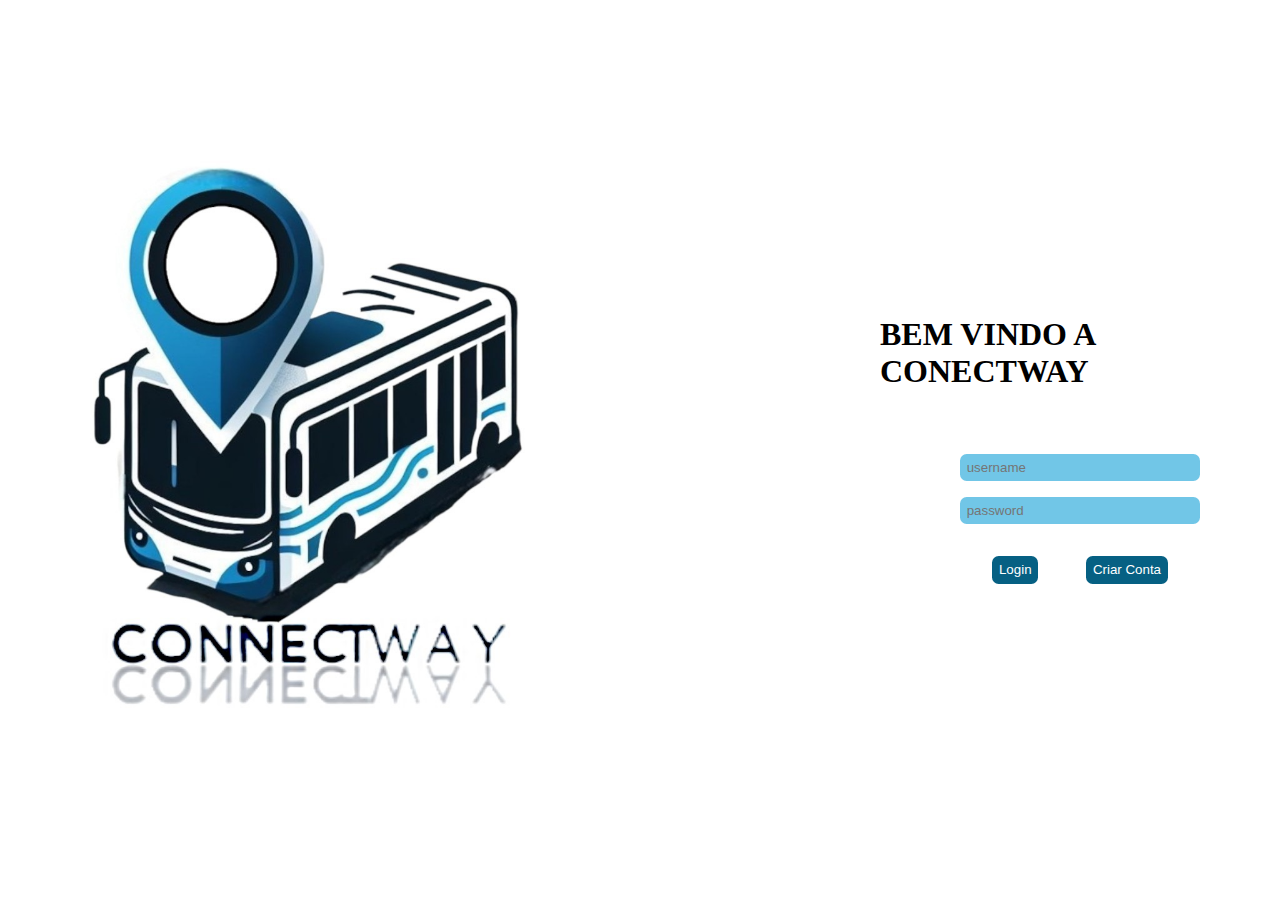
<file: index.html>
<!DOCTYPE html>
<html lang="pt-br">
<head>
    <meta charset="UTF-8">
    <meta name="viewport" content="width=device-width, initial-scale=1.0">
    <title>conectway</title>
    <link rel="stylesheet" href="src/css/style.css">
</head>
<body>
    <main class="container">
        <section class="logo">
            <img src="src/img/logoConect.jpg" alt="logo da Empresa conectway">
        </section>
        <section class="inicioPrincipal">
            <h1>BEM VINDO A CONECTWAY</h1>
                <div class="inputs">
                    <input type="text" placeholder="username">
                    <input type="password" id="" placeholder="password">
                </div>
                <div class="inicioBotoes">
                    <button><a href="login.html">Login</a></button>
                    <button><a href="cadastro.html">Criar Conta</a></button>
                </div>
        </section>
    </main>
</body>
</html>
</file>
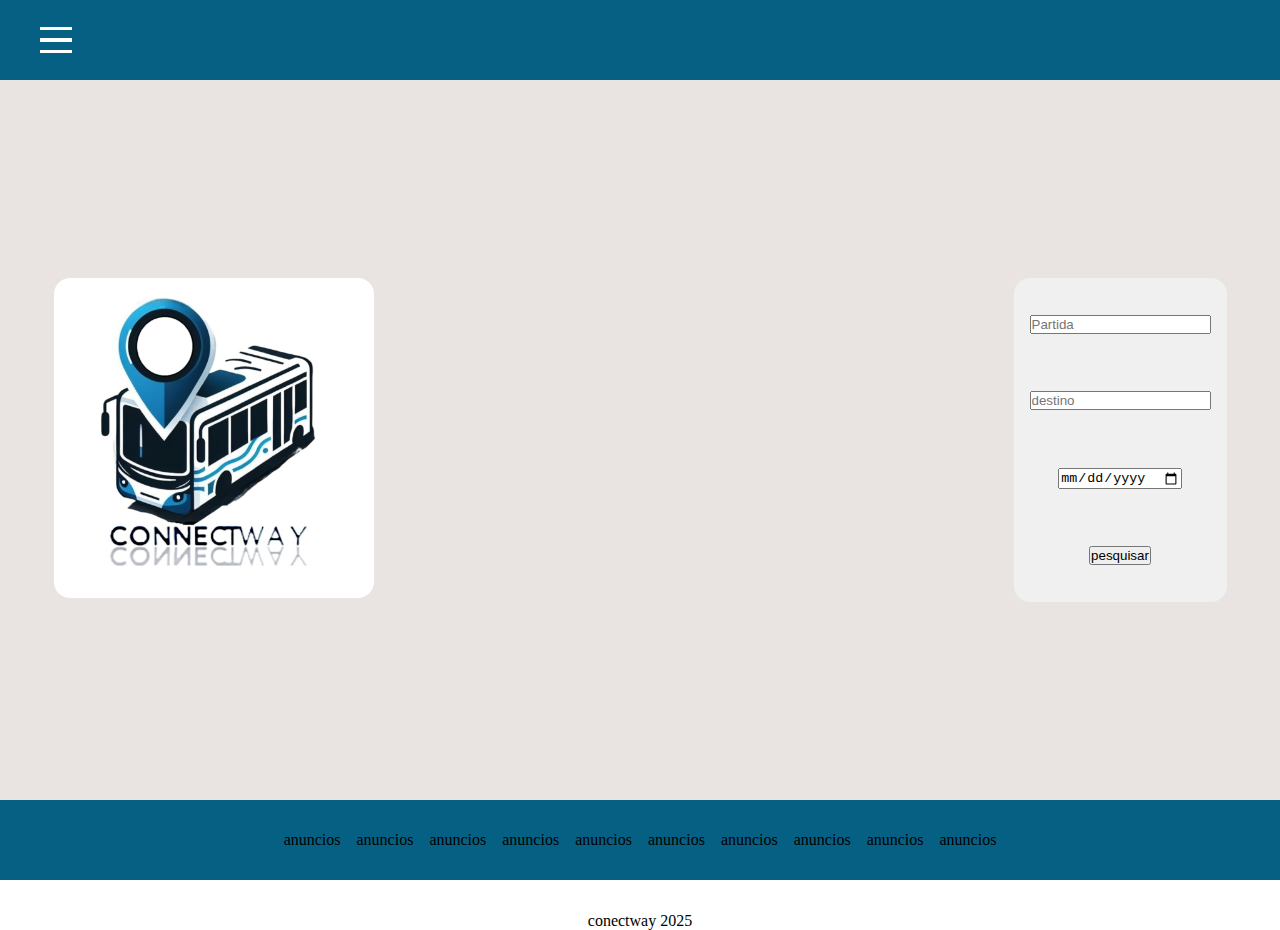
<file: busca.html>
<!DOCTYPE html>
<html lang="en">
<head>
    <meta charset="UTF-8">
    <meta name="viewport" content="width=device-width, initial-scale=1.0">
    <title>busca</title>
    <link rel="stylesheet" href="src/css/style.css">
</head>
<body>
    <header class="cabecalho">
        <div class="hamburguer">
            <div class="linha"></div>
            <div class="linha"></div>
            <div class="linha"></div>
        </div>
        <nav>
            <ul class="navList">
                <li onclick="conteudos(0)">Inicio</li>
                <li onclick="conteudos(1)">Seja Premium</li>
                <li onclick="conteudos(2)">Problemas</li>
                <li onclick="conteudos(3)">Transporte Privado</li>
                <li onclick="conteudos(4)">Lugares favoritos</li>
            </ul>
        </nav>
    </header>
    <main class="conteudoBusca">
        <section class="conteudosLi aparecer">
            <section class="logo">
                <img src="src/img/logoConect.jpg" alt="logo da Empresa conectway">
            </section>
            <section class="cardInputs">
                <input type="text" placeholder="Partida">
                <input type="text" placeholder="destino">
                <input type="date" name="" id="">
                <button>pesquisar</button>
            </section>
        </section>
        <section class="conteudosLi">
            <div class="premium">
                <p>seja Premium</p>
            </div>
        </section>
        <section class="conteudosLi">
            <div class="problemas">
                <p>tem problema na linha tal</p>
            </div>
        </section>
        <section class="conteudosLi">
            <div class="transporte">
                <p>uber</p>
                <p>bolt</p>
            </div>
        </section>
        <section class="conteudosLi">
            <div class="lugares favoritos">
                <p>lugares favoritos</p>
            </div>
        </section>
    </main>
    <footer class="rodape">
        <section class="anuncios">
            <p>anuncios</p>
            <p>anuncios</p>
            <p>anuncios</p>
            <p>anuncios</p>
            <p>anuncios</p>
            <p>anuncios</p>
            <p>anuncios</p>
            <p>anuncios</p>
            <p>anuncios</p>
            <p>anuncios</p>
        </section>
        <p>conectway 2025</p>
    </footer>
    <script src="src/js/script.js"></script>
</body>
</html>
</file>
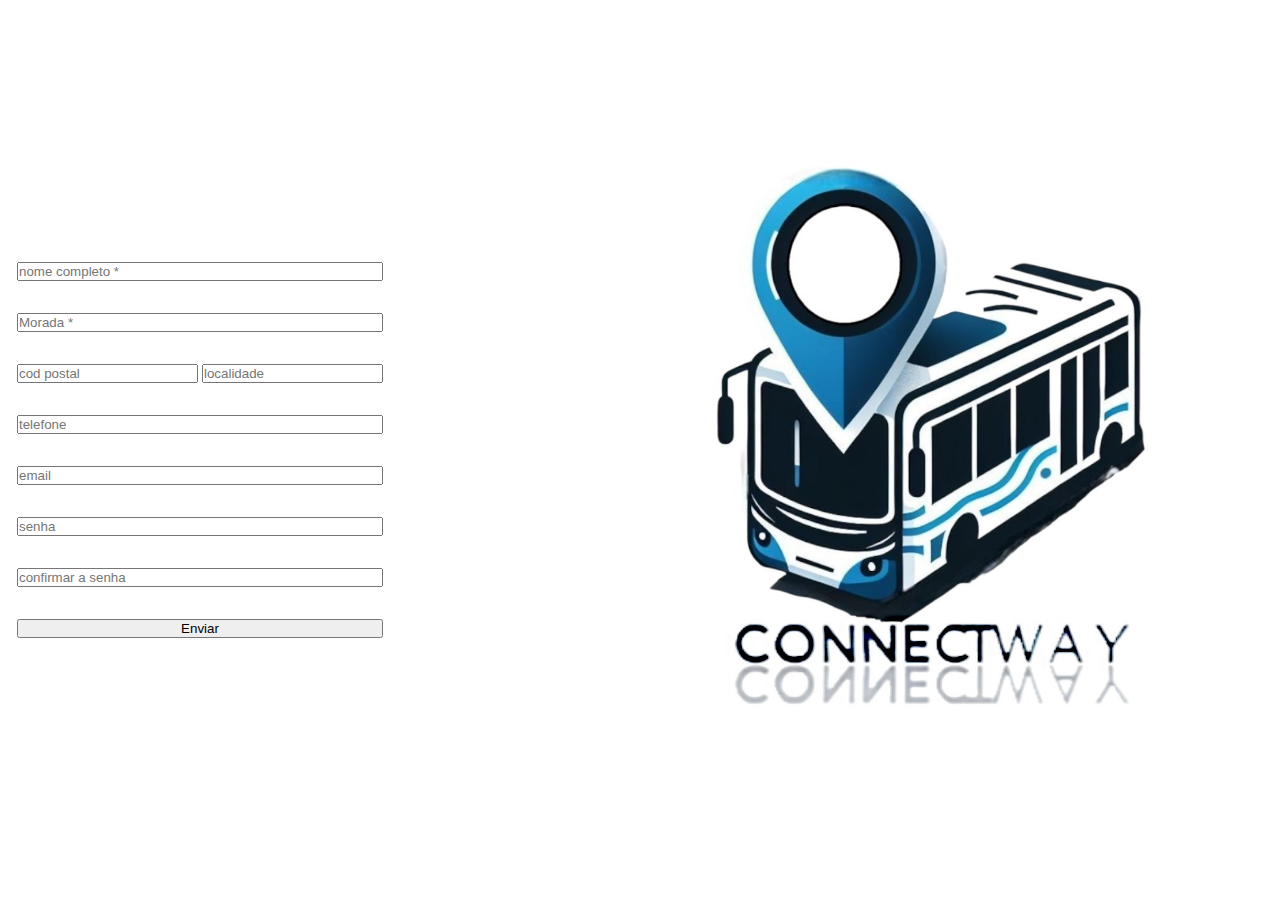
<file: cadastro.html>
<!DOCTYPE html>
<html lang="pt-br">
<head>
    <meta charset="UTF-8">
    <meta name="viewport" content="width=device-width, initial-scale=1.0">
    <title>cadastro</title>
    <link rel="stylesheet" href="src/css/style.css">
</head>
<body>
    <main class="container">
        <section class="cadastro">
            <input type="text" placeholder="nome completo *">
            <input type="text" placeholder="Morada *">
            <div class="localizacao">
                <input type="number" name="" id="" placeholder="cod postal">
                <input type="text" placeholder="localidade">
            </div>
            <input type="number" name="" id="" placeholder="telefone">
            <input type="email" name="" id="" placeholder="email">
            <input type="password" name="" id="" placeholder="senha">
            <input type="password" name="" id="" placeholder="confirmar a senha">
            <button class="btnCadastrar">Enviar</button>
        </section>

        <section class="logo">
            <img src="src/img/logoConect.jpg" alt="logo da Empresa conectway">
        </section>
    </main>
</body>
</html>
</file>
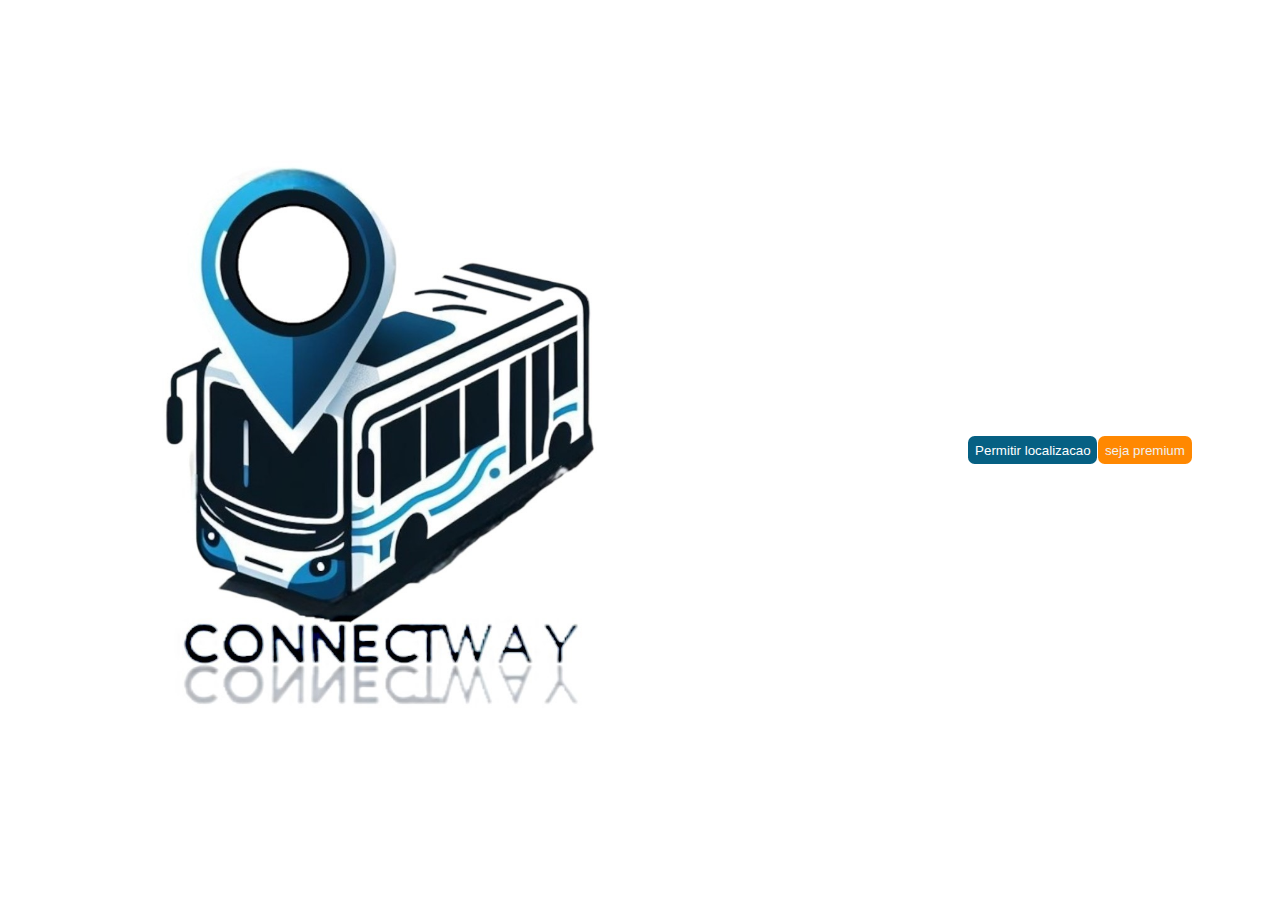
<file: login.html>
<!DOCTYPE html>
<html lang="pt-br">
<head>
    <meta charset="UTF-8">
    <meta name="viewport" content="width=device-width, initial-scale=1.0">
    <title>Document</title>
    <link rel="stylesheet" href="src/css/style.css">
</head>
<body>
    <main class="container">
        <section class="logo">
            <img src="src/img/logoConect.jpg" alt="logo da Empresa conectway">
        </section>
        <section class="inicio">
                <div class="inicioBotoes">
                    <button><a href="busca.html">Permitir localizacao</a></button>
                </div>
                <div class="premium">
                    <button>seja premium</button>
                </div>
        </section>
    </main>
    <script src="src/js/script.js"></script>
</body>
</html>
</file>
<file: src/css/style.css>
*{
    padding: 0;
    margin: 0;
    box-sizing: border-box;
    text-decoration: none;
    list-style: none;
    outline: none;
}

.container{
    display: flex;
    justify-content: center;
    gap: 15em;
    align-items: center;
    height: 100vh;
}

.logo img{
    height: 40em;
}

.inicioPrincipal{
    display: flex;
    flex-direction: column;
}

.inicio{
    padding: 1em;
    display: flex;
    justify-content: space-around;
    width: 20%;
}

.inicioPrincipal h1{
    margin-bottom: 2em;
}

.inputs{
    display: flex;
    align-items: center;
    gap: 1em;
    flex-direction: column;
    margin-bottom: 2em;
}

.inputs input{
    width: 18em;
    height: 2em;
    border-radius: 0.5em;
    border: none;
    background: #71c6e7;
    padding-left: .5em;
}

.inicioBotoes{
    display: flex;
    justify-content: center;
    gap: 3em;
}

.inicioBotoes button{
    background: #066083;
    padding: .5em;
    border-radius: 0.5em;
    border: none;
}

.inicioBotoes button a{
    color: #ffffff;
}

.premium button{
    background: #ff8801;
    color: #f0f0f0;
    padding: .5em;
    border-radius: 0.5em;
    border: none;
    cursor: pointer;
}

.cabecalho{
    display: flex;
    align-items: center;
    height: 5em;
    background: #066083;
    padding-left: 2em;
    position: relative;
}

.hamburguer{
    display: block;
    cursor: pointer;
    z-index: 2;
}

.linha{
    width: 2em;
    height: .2em;
    background: #ffffff;
    margin: 0.5em;
    transition: all ease .8s;
}

.hamburguer.ativado .linha:nth-child(1){
    transform: rotate(45deg);
    position: absolute;
    transition: all ease 0.8s;
}

.hamburguer.ativado .linha:nth-child(2){
    display: none;
}

.hamburguer.ativado .linha:nth-child(3){
    transform: rotate(-45deg);
    position: absolute;
    transition: all ease 0.8s;
}

.navList{
    display: flex;
    flex-direction: column;
    align-items: center;
    justify-content: space-evenly;
    height: 100vh;
    top: 0;
    left: 0;
    width: 15em;
    position: absolute;
    background: #71c6e7;
    opacity: 0;
    transform: translateX(-150px);
    transition: all ease 0.8s;
    border-radius: 5em;
    z-index: 1;
}

.mostrar{
    opacity: 1;
    transition: all ease 0.8s;
    transform: translateX(0px);
    border-radius: 0em;
}

.navList li{
    color: #ffffff;
    font-size: 1.3em;
    cursor: pointer;
}

.conteudoBusca{
    display: flex;
    align-items: center;
    justify-content: space-around;
    padding: 0 5em;
    height: 45em;
    background: #e9e3e1;
    position: relative;
}

.conteudoBusca .logo img{
    height: 20em;
    border-radius: 1em;
}

.cardInputs{
    display: grid;
    place-items: center;
    gap: 1em;
    padding: 1em;
    background: #f0f0f0;
    border-radius: 1em;
}

.conteudosLi{
    display: flex;
    gap: 40em;
    opacity: 0;
    position: absolute;
}

.aparecer{
    opacity: 1;
}

.rodape{
    display: flex;
    flex-direction: column;
    align-items: center;
}

.rodape .anuncios{
    display: flex;
    align-items: center;
    justify-content: center;
    gap: 1em;
    height: 5em;
    background: #066083;
    width: 100%;
    margin-bottom: 2em;
}

/* cadastro */

.cadastro{
    display: flex;
    flex-direction: column;
    gap: 2em;
}
</file>
